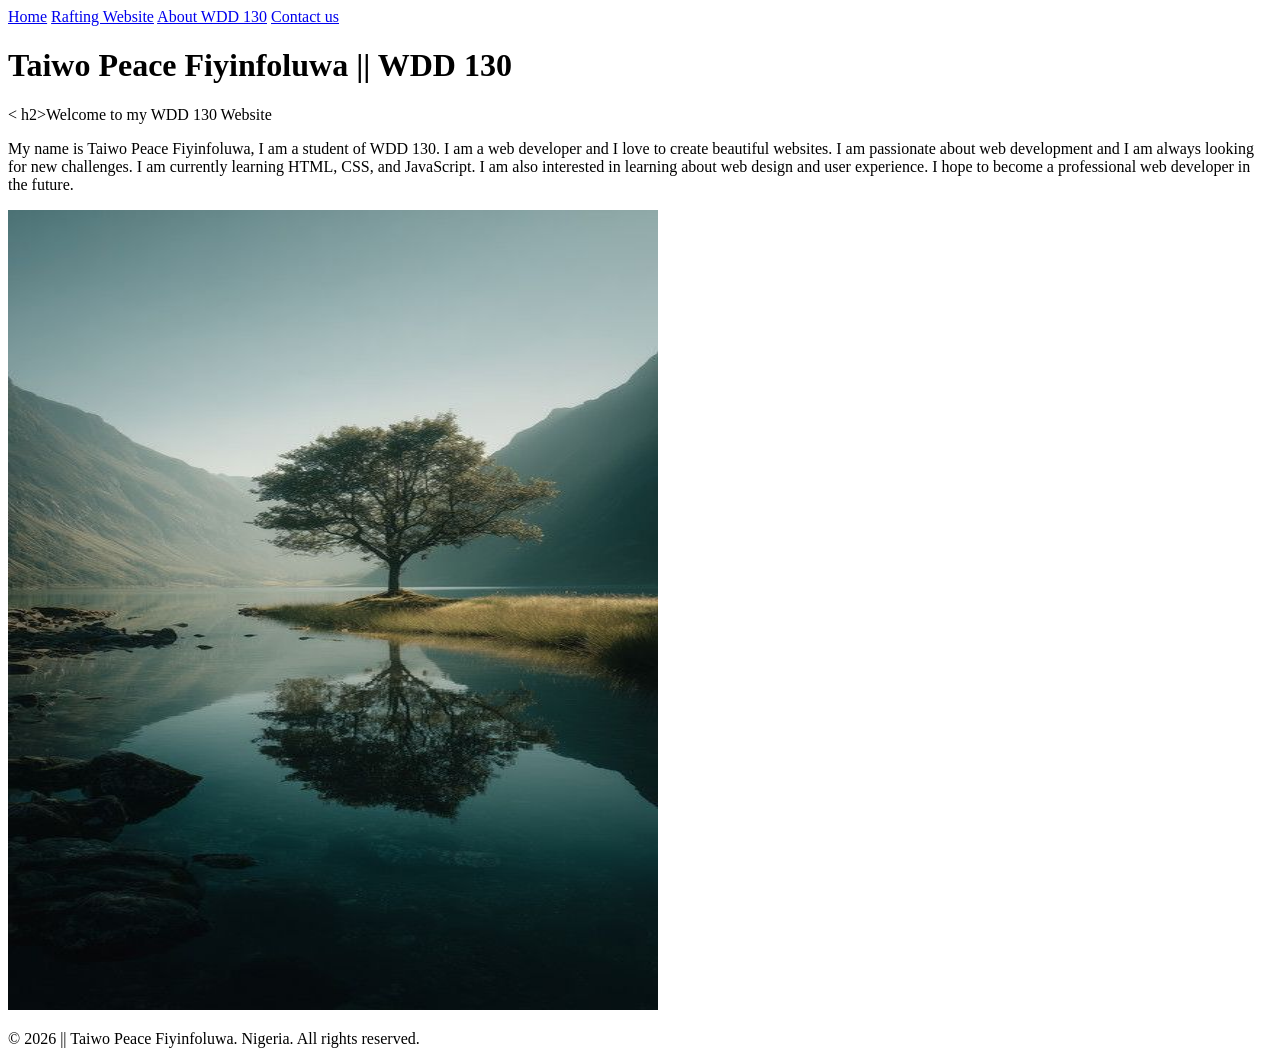
<file: Index.html>
<!doctype html>
<html lang="en">
  <head>
    <meta charset="UTF-8" />
    <meta name="viewport" content="width=device-width, initial-scale=1.0" />
    <title>Taiwo Peace Fiyinfoluwa || WDD130</title>
  </head>
  <body>
    <header>
      <nav>
        <a href=" #"> Home</a>
        <a href="#wwr"> Rafting Website</a>
        <a href="#about"> About WDD 130</a>
        <a href="#contact"> Contact us</a>
      </nav>
    </header>

    <main>
      <h1>Taiwo Peace Fiyinfoluwa || WDD 130</h1>
      < h2>Welcome to my WDD 130 Website</h2>
      <p>My name is Taiwo Peace Fiyinfoluwa, I am a student of WDD 130. I am a web developer and I love to create beautiful websites. I am passionate about web development and I am always looking for new challenges. I am currently learning HTML, CSS, and JavaScript. I am also interested in learning about web design and user experience. I hope to become a professional web developer in the future.</p>
      <img src="../images/Nature.jpg" alt="Nature" width="650" height="800" />
    </main>

    <footer>
        <p> © 2026 || Taiwo Peace Fiyinfoluwa. Nigeria. All rights reserved.</p>
    </footer>
  </body>
</html>
</file>
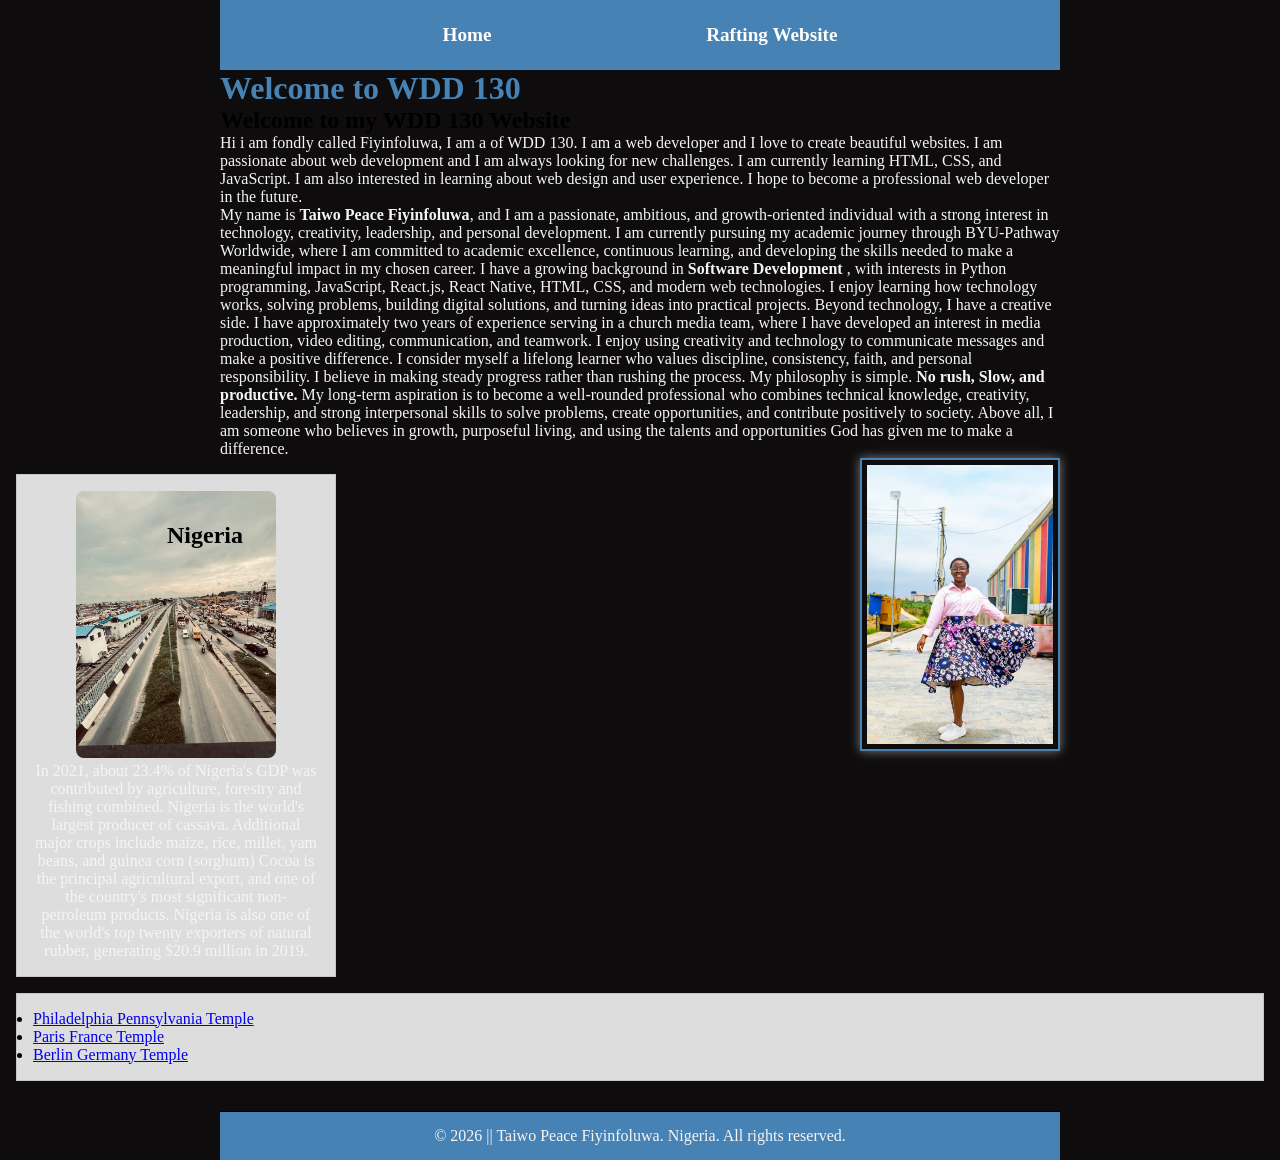
<file: index.html>
<!DOCTYPE html>
<html lang="en">

<head>
    <meta charset="UTF-8">
    <meta name="viewport" content="width=device-width, initial-scale=1.0">
    <title>WDD 130 | Personal Homepage</title>
    <meta name="author" content=" Taiwo Fiyinfoluwa ">
    <meta name="description" content=" This is a webpage about Nigeria, culture, transportation and economy and styled it with css">
    <link rel="stylesheet" href="styles/styles.css">

</head>

<body>

    <header class="grid">
        <nav>
            <a href="#"> Home</a>
            <a href="wwr/about.html">Rafting Website</a>

        </nav>
    </header>
    <main>
        <h1>Welcome to WDD 130</h1>
        <h2>Welcome to my WDD 130 Website</h2>
        <p>Hi i am fondly called Fiyinfoluwa, I am a of WDD 130. I am a web developer and I love to create beautiful websites. I am passionate about web development and I am always looking for new challenges. I am currently learning HTML, CSS, and JavaScript. I am also interested in learning about web design and user experience. I hope to become a professional web developer in the future.</p>
        <p>
            My name is <strong> Taiwo Peace Fiyinfoluwa</strong>, and I am a passionate, ambitious, and growth-oriented individual with a strong interest in technology, creativity, leadership, and personal development.

            I am currently pursuing my academic journey through BYU-Pathway Worldwide, where I am committed to academic excellence, continuous learning, and developing the skills needed to make a meaningful impact in my chosen career.

            I have a growing background in <strong> Software Development </strong>, with interests in Python programming, JavaScript, React.js, React Native, HTML, CSS, and modern web technologies. I enjoy learning how technology works, solving problems, building digital solutions, and turning ideas into practical projects.

            Beyond technology, I have a creative side. I have approximately two years of experience serving in a church media team, where I have developed an interest in media production, video editing, communication, and teamwork. I enjoy using creativity and technology to communicate messages and make a positive difference.

            I consider myself a lifelong learner who values discipline, consistency, faith, and personal responsibility. I believe in making steady progress rather than rushing the process. My philosophy is simple. <strong> No rush, Slow, and productive.</strong>

            My long-term aspiration is to become a well-rounded professional who combines technical knowledge, creativity, leadership, and strong interpersonal skills to solve problems, create opportunities, and contribute positively to society.

            Above all, I am someone who believes in growth, purposeful living, and using the talents and opportunities God has given me to make a difference.
        </p>
        <img src="./images/profile.jpg" alt="My profile image" width="650" height="800">

    </main>
    <aside class="box">
        <h2>Nigeria</h2>
        <img src="./images/lagos_nigeria.jpg" alt=" This is LAGOS NIGERIA">
        <p> In 2021, about 23.4% of Nigeria's GDP was contributed by agriculture, forestry and fishing combined.
            Nigeria is the world's largest producer of cassava.
            Additional major crops include maize, rice, millet, yam beans, and guinea corn (sorghum)
            Cocoa is the principal agricultural export, and one of the country's most significant non-petroleum products.
            Nigeria is also one of the world's top twenty exporters of natural rubber, generating $20.9 million in 2019.</p>
    </aside>
    <ul class="box">
        <li><a href="https://www.churchofjesuschrist.org/temples/details/philadelphia-pennsylvania-temple" target="_blank" rel="noopener">Philadelphia Pennsylvania Temple</a></li>
        <li><a href="https://www.churchofjesuschrist.org/temples/details/paris-france-temple" target="_blank" rel="noopener">Paris France Temple</a></li>
        <li><a href="https://www.churchofjesuschrist.org/temples/details/berlin-germany-temple" target="_blank" rel="noopener">Berlin Germany Temple</a></li>
    </ul>

    <footer>
        <p> © 2026 || Taiwo Peace Fiyinfoluwa. Nigeria. All rights reserved.</p>
    </footer>
</body>

</html>
</file>
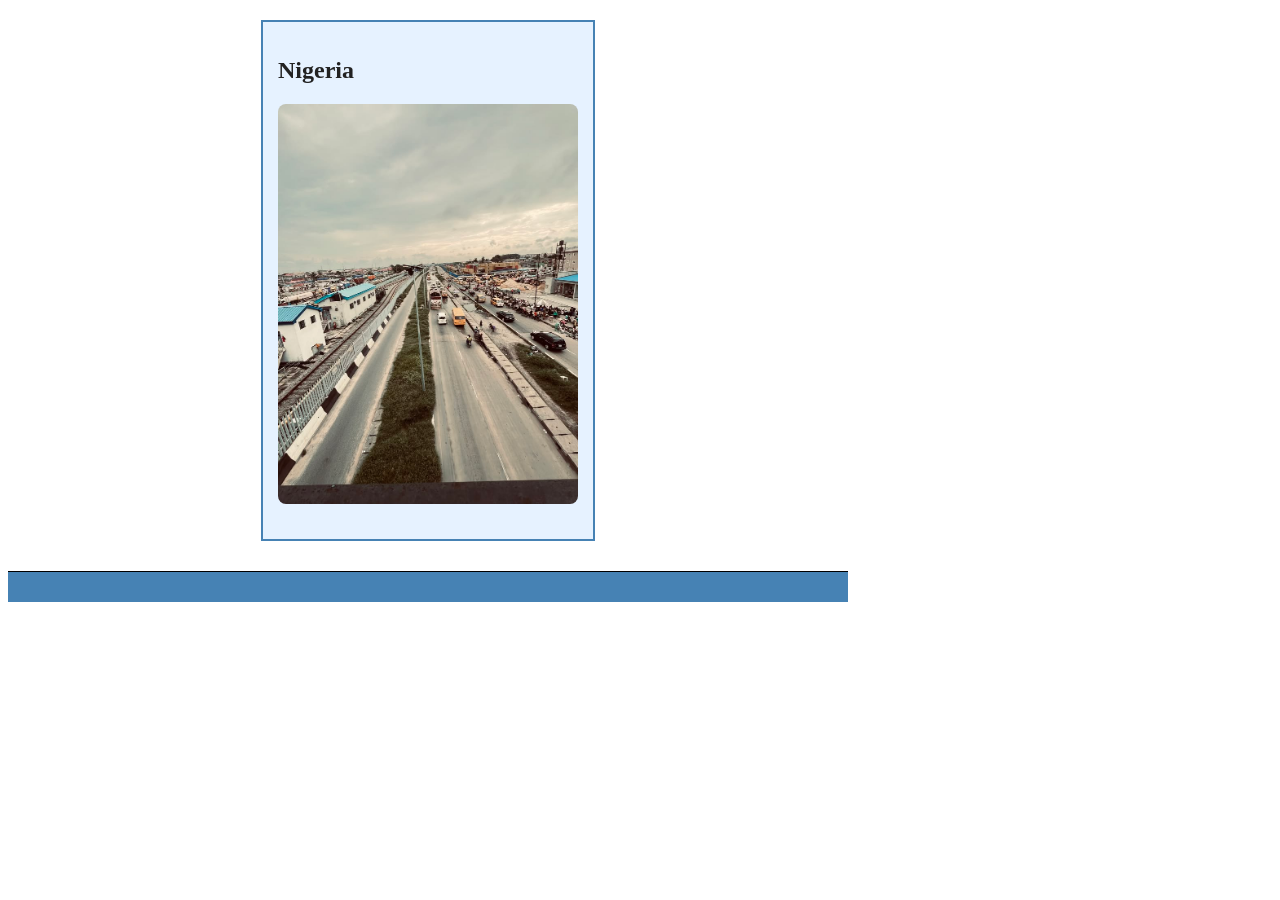
<file: week2/index.html>
<!doctype html>
<html lang="en">
  <head>
    <meta charset="UTF-8" />
    <meta name="viewport" content="width=device-width, initial-scale=1.0" />
    <title> WDD 130 | Taiwo Fiyinfoluwa</title>
     <meta name="author " content=" Taiwo Peace Fiyinfoluwa " />
    <meta name="description" content=" This is a webpage about Nigeria " />
    <link rel="stylesheet" href="./styles/style.css" />
  </head>
  <body>
    <main>
      <aside>
        <h2>Nigeria</h2>
        <img src="./images/Lagos, Nigeria.jpg" alt=" This is LAGOS ci1" />
        <p></p>
      </aside>

      <footer>


      </footer>
    </main>
  </body>
</html>
</file>
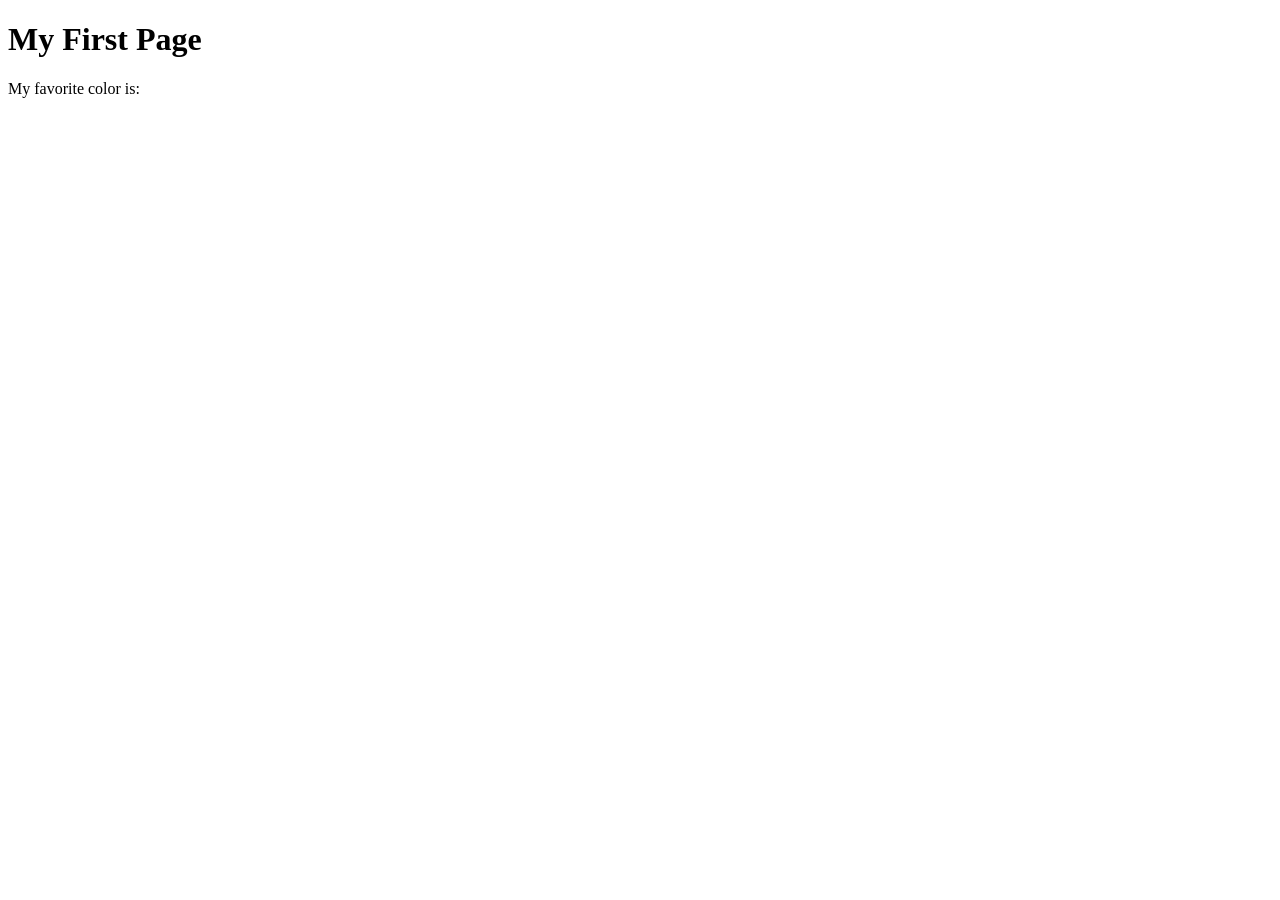
<file: week01/first-page.html>
<!DOCTYPE html>
<html lang="en">

<head>
    <meta charset="UTF-8">
    <meta name="viewport" content="width=device-width, initial-scale=1.0">
    <title>My First Page</title>
</head>

<body>
    <h1>My First Page</h1>
    <p>My favorite color is: </p>
</body>

</html>
</file>
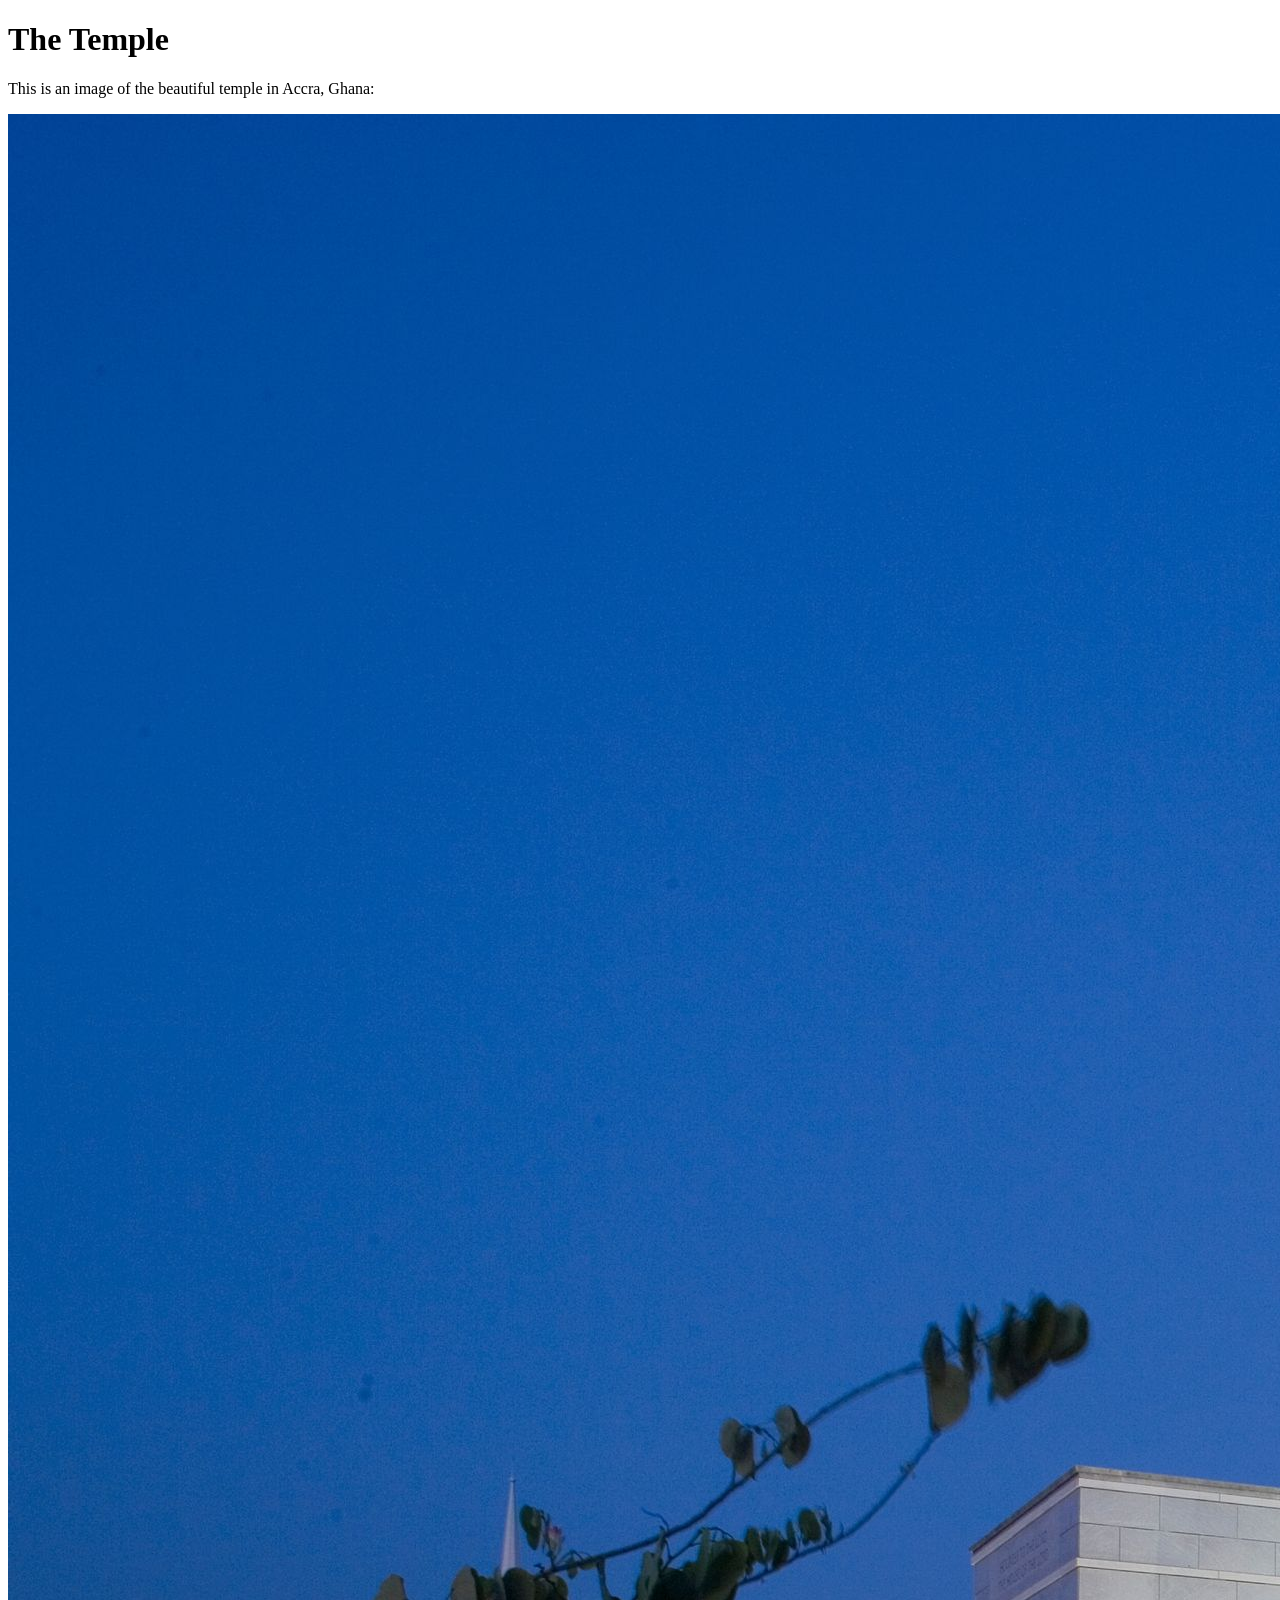
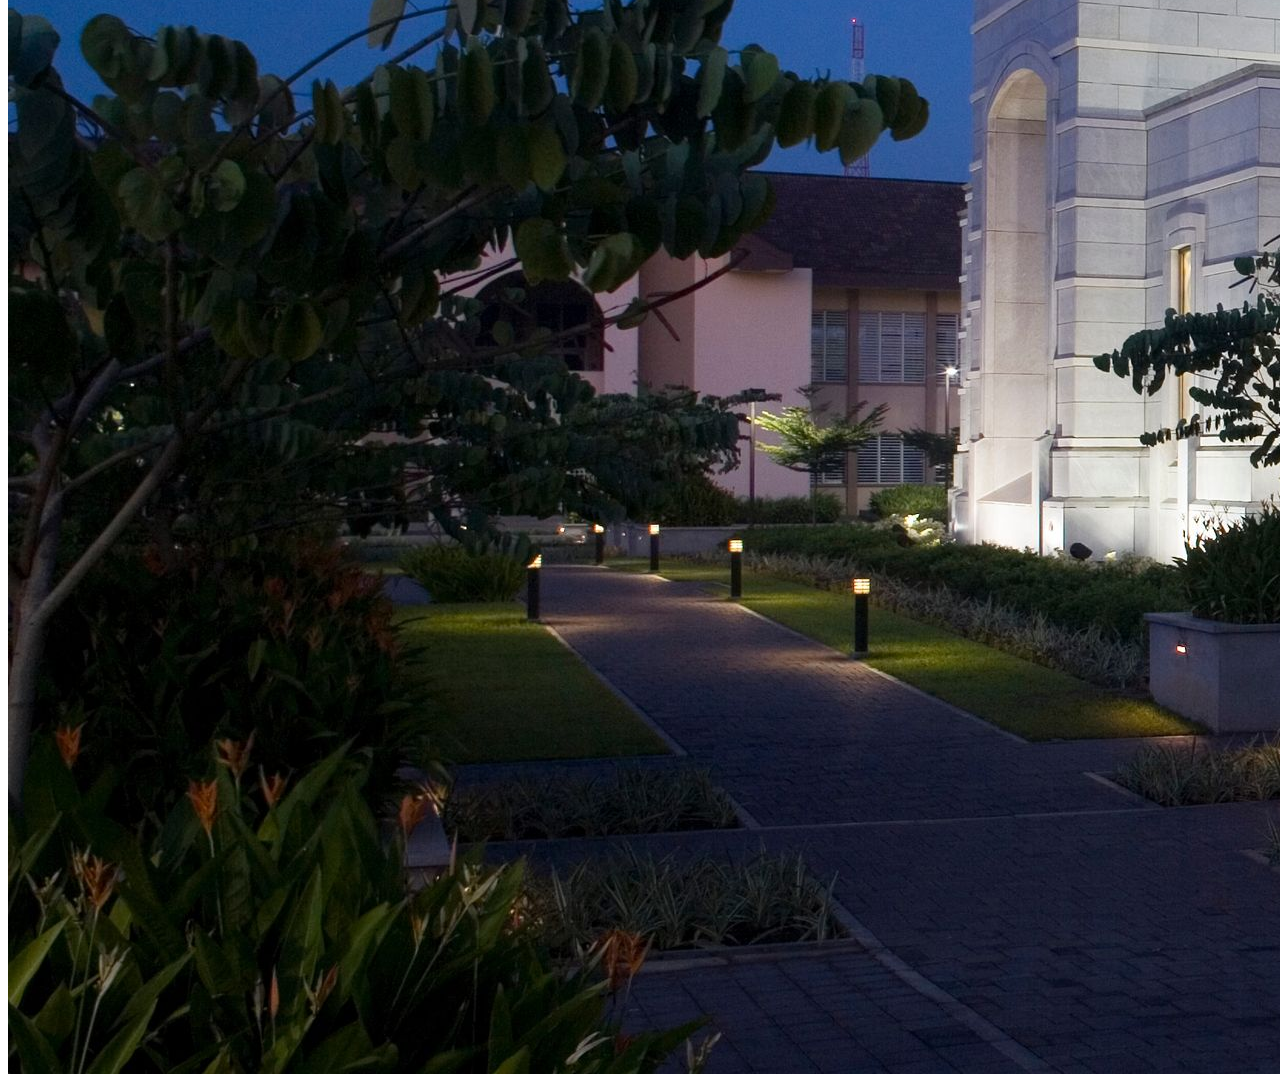
<file: week01/images.html>
<!DOCTYPE html>
<html lang="en">

<head>
    <meta charset="UTF-8">
    <meta name="viewport" content="width=device-width, initial-scale=1.0">
    <title>Temple Image</title>
</head>

<body>
    <h1>The Temple</h1>
    <p>This is an image of the beautiful temple in Accra, Ghana:</p>
    <img src="images/temple-large.jpeg" alt="The Accra Ghana Temple">

</body>

</html>
</file>
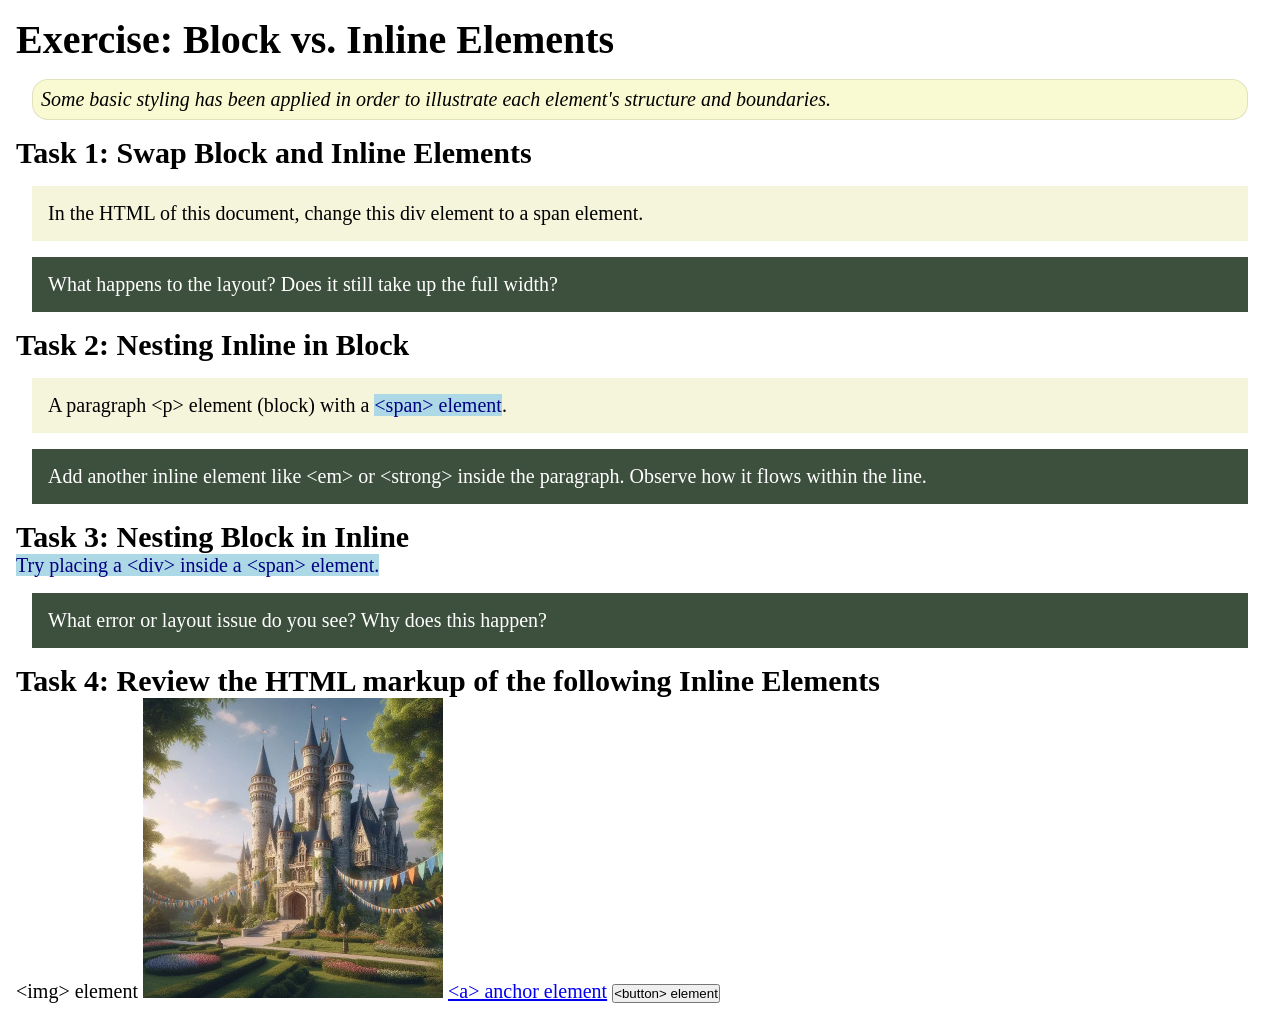
<file: week02/block-vs-inline.html>
<!DOCTYPE html>
<html lang="en">

<head>
    <meta charset="UTF-8">
    <meta name="viewport" content="width=device-width, initial-scale=1.0">
    <title>Exercise: Block vs. Inline Elements</title>
    <link rel="stylesheet" href="styles/block-vs-inline.css">
</head>

<body>
    <main>
        <h1>Exercise: Block vs. Inline Elements</h1>
        <p class="note">Some basic styling has been applied in order to illustrate each element's structure and boundaries.</p>

        <h2>Task 1: Swap Block and Inline Elements</h2>
        <div>In the HTML of this document, change this div element to a span element.</div>

        <p class="question">What happens to the layout? Does it still take up the full width?</p>

        <h2>Task 2: Nesting Inline in Block</h2>
        <p>A paragraph &lt;p&gt; element (block) with a <span>&lt;span&gt; element</span>.</p>
        <p class="question">Add another inline element like &lt;em&gt; or &lt;strong&gt; inside the paragraph. Observe how it flows within the line.</p>

        <h2>Task 3: Nesting Block in Inline</h2>
        <span>Try placing a &lt;div&gt; inside a &lt;span&gt; element.</span>
        <p class="question">What error or layout issue do you see? Why does this happen?</p>

        <h2>Task 4: Review the HTML markup of the following Inline Elements</h2>
        &lt;img&gt; element
        <img src="images/castle.webp" alt="placeholder image (images are inline)" width="300" height="300">
        <a href="https://churchofjesuschrist.org">&lt;a&gt; anchor element</a>
        <button type="button">&lt;button&gt; element</button>
    </main>
</body>

</html>
</file>
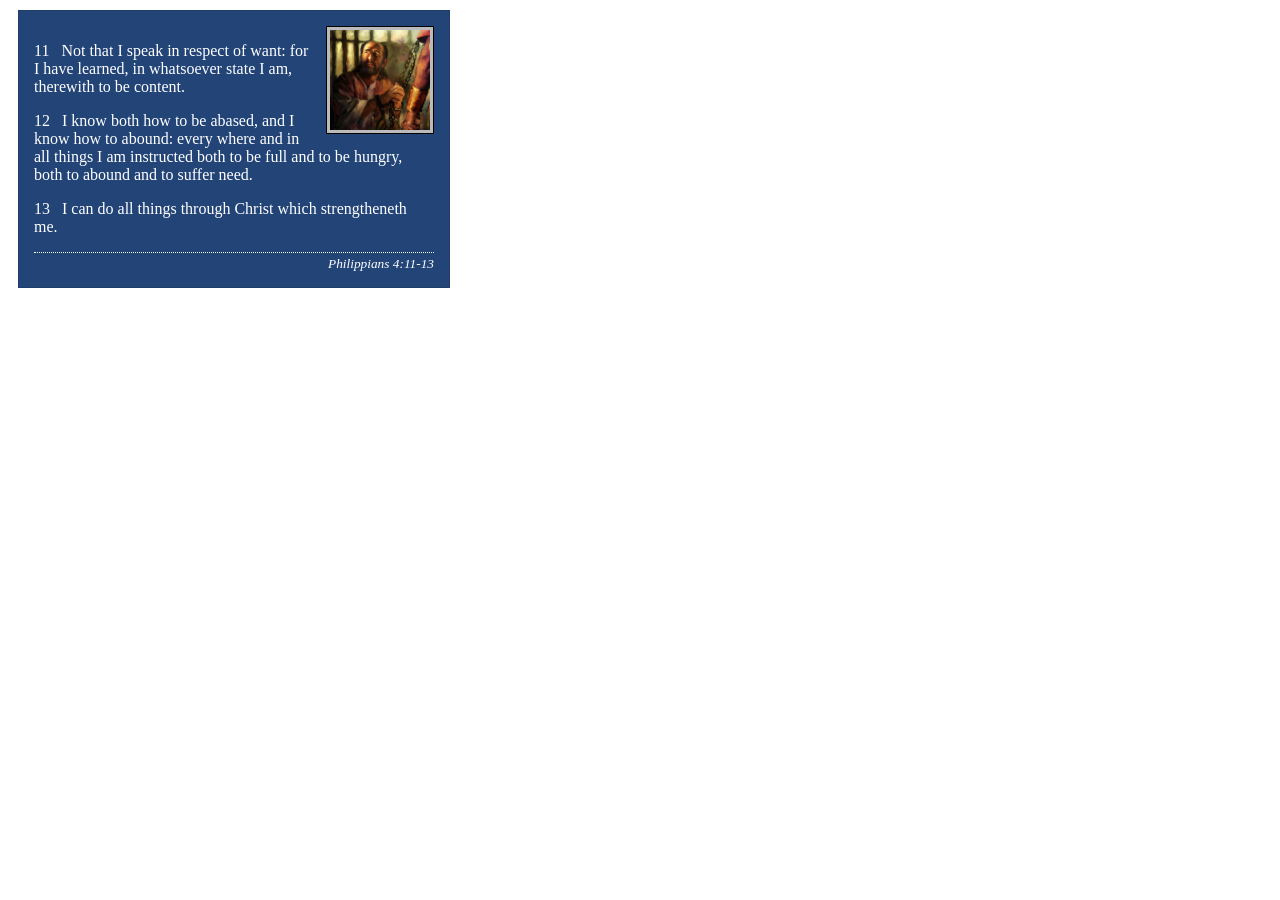
<file: week02/box-model-solution.html>
<!DOCTYPE html>
<html lang="en">

<head>
    <meta charset="UTF-8">
    <meta name="viewport" content="width=device-width, initial-scale=1.0">
    <title>Box Model Activity</title>
    <link rel="stylesheet" href="styles/box-model-solution.css">
</head>

<body>
    <main>
        <div class="callout">
            <img src="images/apostle-paul-imprisoned.webp" alt="Paul the Apostle - Imprisoned in Rome" width="200" height="200">
            <blockquote>
                <p>11 &nbsp; Not that I speak in respect of want: for I have learned, in whatsoever state I am, therewith to be content.</p>
                <p>12 &nbsp; I know both how to be abased, and I know how to abound: every where and in all things I am instructed both to be full and to be hungry, both to abound and to suffer need.</p>
                <p>13 &nbsp; I can do all things through Christ which strengtheneth me.</p>
            </blockquote>
            <cite>Philippians 4:11-13</cite>
        </div>
    </main>
</body>

</html>
</file>
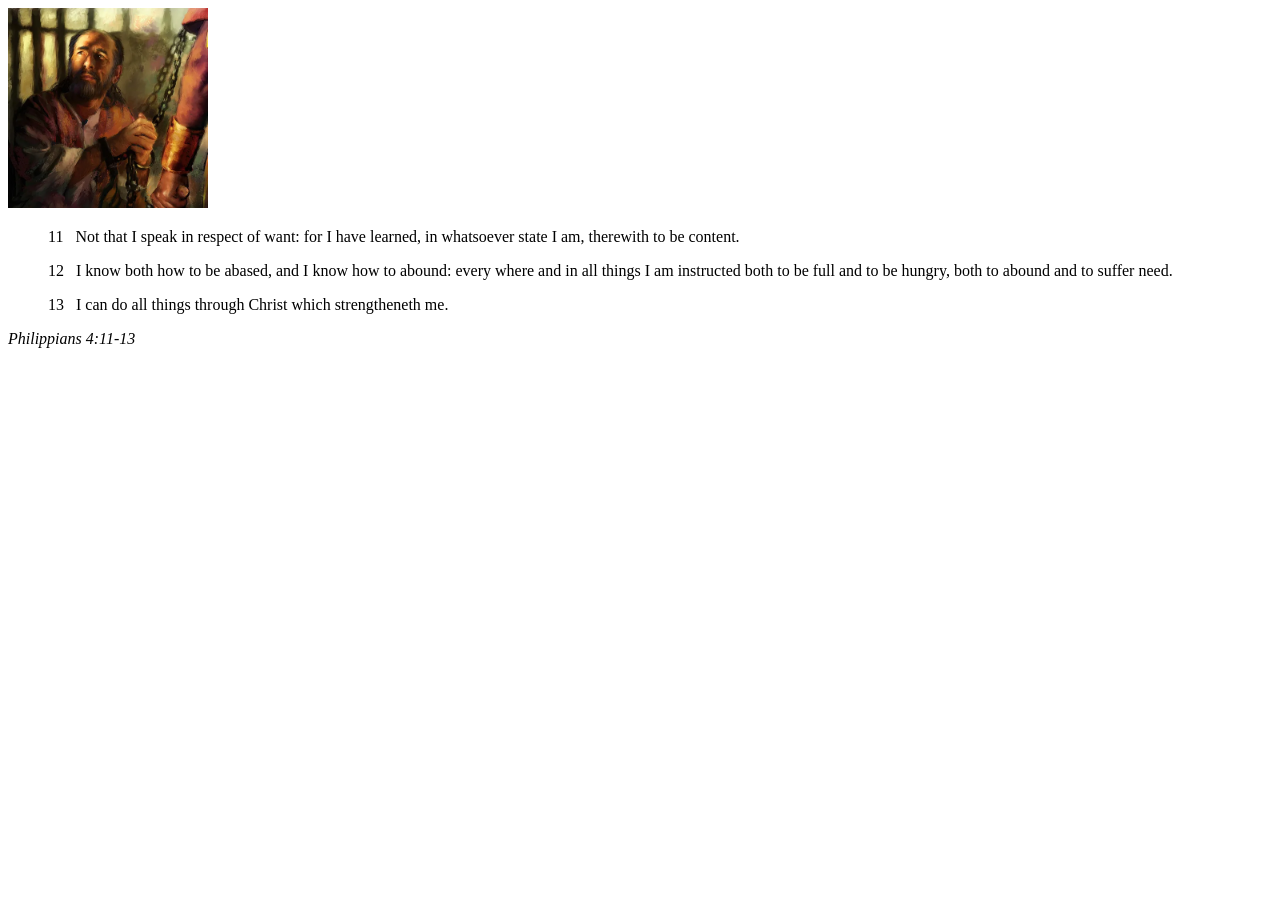
<file: week02/box-model.html>
<!DOCTYPE html>
<html lang="en">

<head>
    <meta charset="UTF-8">
    <meta name="viewport" content="width=device-width, initial-scale=1.0">
    <title>Box Model Activity</title>
</head>

<body>
    <main>
        <div class="callout">
            <img src="images/apostle-paul-imprisoned.webp" alt="Paul the Apostle - Imprisoned in Rome" width="200" height="200">
            <blockquote>
                <p>11 &nbsp; Not that I speak in respect of want: for I have learned, in whatsoever state I am, therewith to be content.</p>
                <p>12 &nbsp; I know both how to be abased, and I know how to abound: every where and in all things I am instructed both to be full and to be hungry, both to abound and to suffer need.</p>
                <p>13 &nbsp; I can do all things through Christ which strengtheneth me.</p>
            </blockquote>
            <cite>Philippians 4:11-13</cite>
        </div>
    </main>
</body>

</html>
</file>
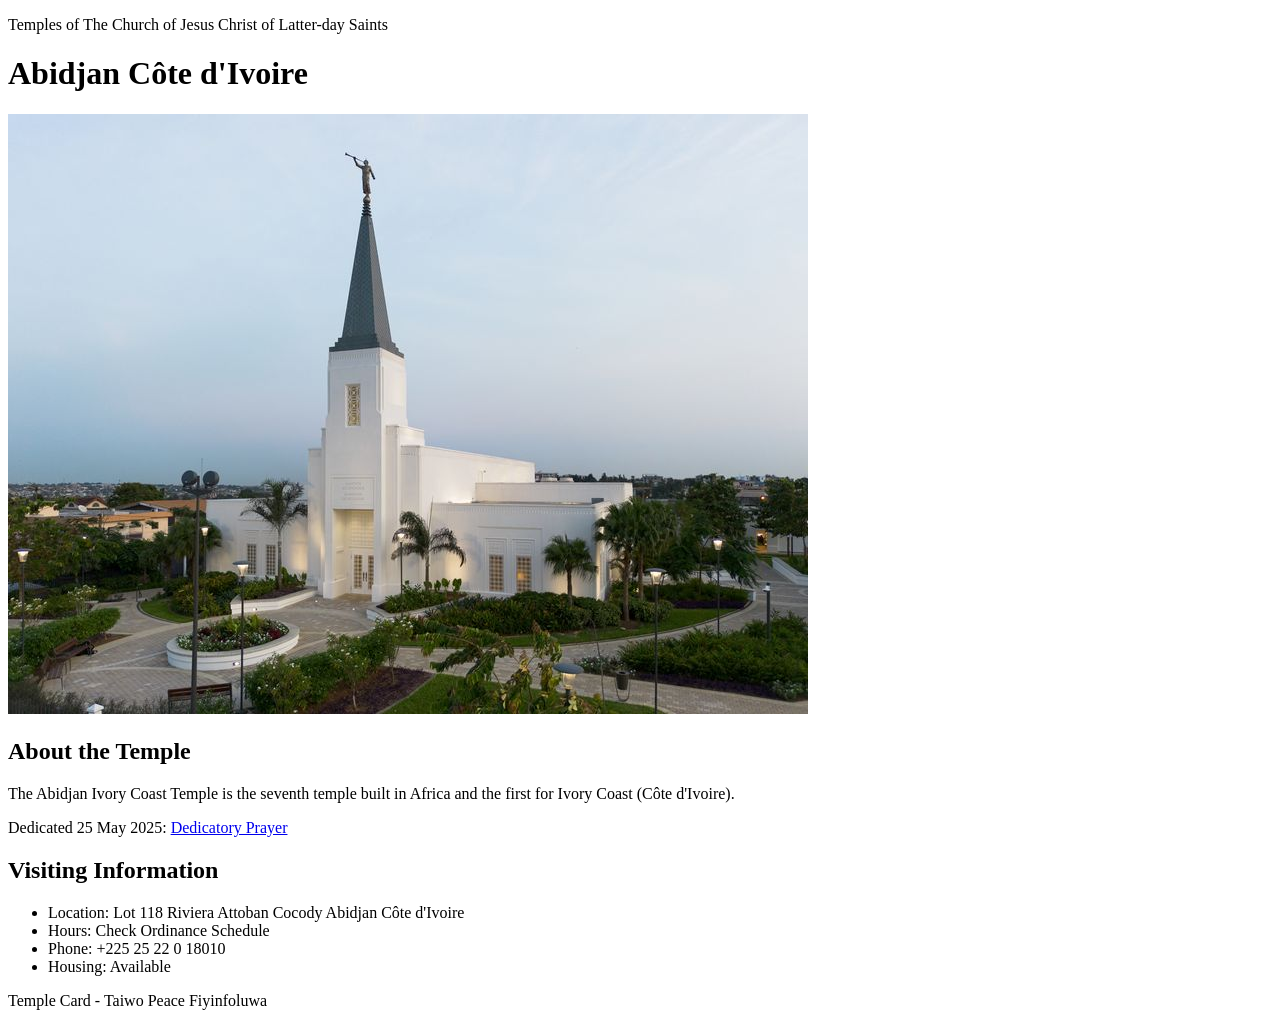
<file: week02/temple.html>
<!DOCTYPE html>
<html lang="en">

<head>
    <meta charset="UTF-8">
    <meta name="viewport" content="width=device-width, initial-scale=1.0">
    <title>Temple Card - Abidjan Côte d'Ivoire</title>
</head>

<body>
    <header>
        <p>Temples of The Church of Jesus Christ of Latter-day Saints</p>
    </header>
    <main>
        <h1>Abidjan Côte d'Ivoire</h1>
        <picture>
            <img src="images/abidjan-ivory-coast.jpeg" alt="Abidjan Côte d'Ivoire Temple">
        </picture>
        <section>
            <h2>About the Temple</h2>
            <p>The Abidjan Ivory Coast Temple is the seventh temple built in Africa and the first for Ivory Coast (Côte d'Ivoire).</p>
            <p>Dedicated 25 May 2025: <a href="https://www.churchofjesuschrist.org/temples/dedicatory-prayer/abidjan-ivory-coast-temple/2025-05-25?lang=eng" target="_blank" rel="noopener noreferrer">Dedicatory Prayer</a></p>
        </section>
        <section>
            <h2>Visiting Information</h2>
            <ul>
                <li>Location: Lot 118 Riviera Attoban Cocody Abidjan Côte d'Ivoire</li>
                <li>Hours: Check Ordinance Schedule</li>
                <li>Phone: +225 25 22 0 18010</li>
                <li>Housing: Available</li>
            </ul>
        </section>
    </main>
    <footer>
        <p>Temple Card - Taiwo Peace Fiyinfoluwa</p>
    </footer>
</body>

</html>
</file>
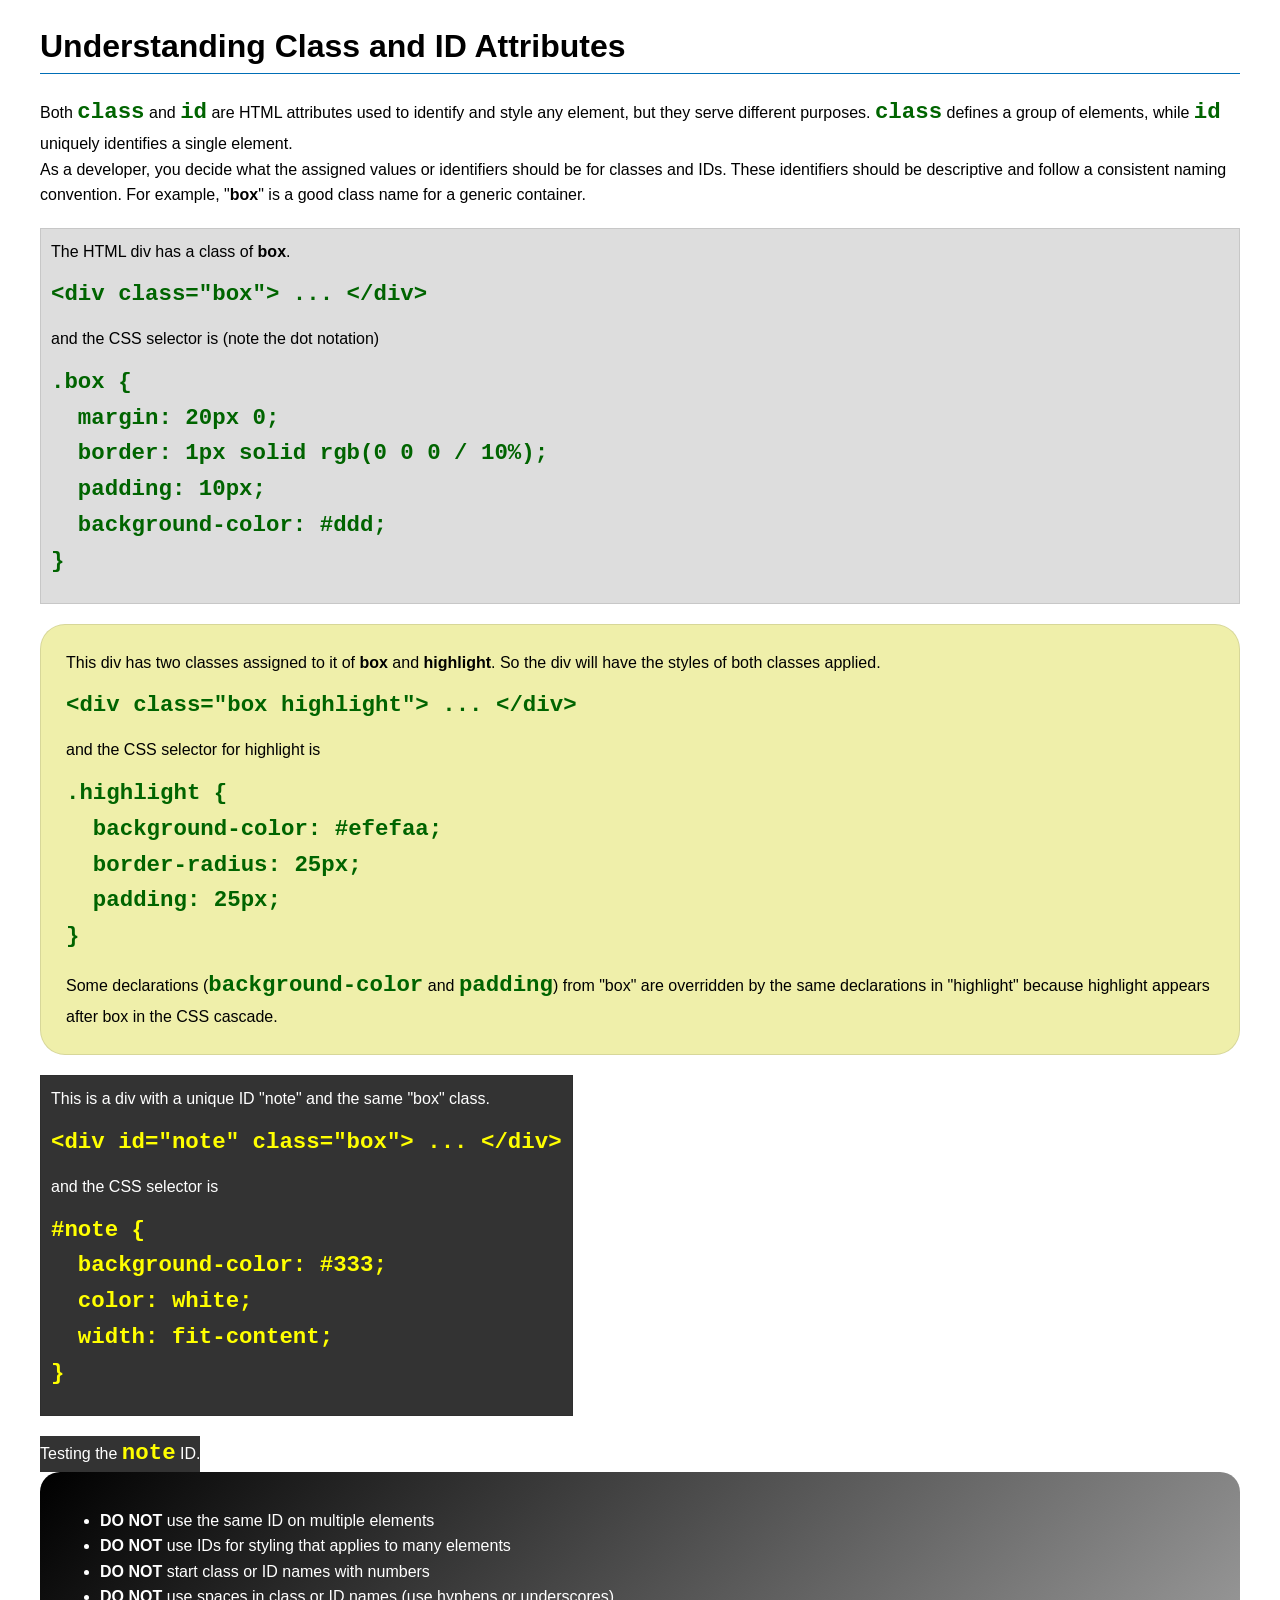
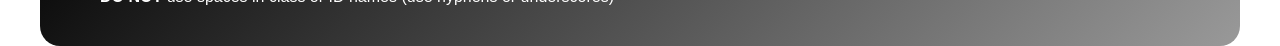
<file: week03/class-and-id.html>
<!DOCTYPE html>
<html lang="en">

<head>
    <meta charset="UTF-8">
    <meta name="viewport" content="width=device-width, initial-scale=1.0">
    <title>Class vs ID Attributes</title>
    <link rel="stylesheet" href="styles/class-and-id.css">
</head>

<body>
    <h1>Understanding Class and ID Attributes</h1>
    <p>Both <code>class</code> and <code>id</code> are HTML attributes used to identify and style any element, but they serve different purposes. <code>class</code> defines a group of elements, while <code>id</code> uniquely identifies a single element.</p>
    <p>As a developer, you decide what the assigned values or identifiers should be for classes and IDs. These identifiers should be descriptive and follow a consistent naming convention. For example, "<strong>box</strong>" is a good class name for a generic container.</p>
    <div class="box">
        <p>The HTML div has a class of <strong>box</strong>.</p>
        <pre><code class="html">&lt;div class="box"&gt; ... &lt;/div&gt;</code></pre>
        and the CSS selector is (note the dot notation)
        <pre><code class="css">.box {
  margin: 20px 0;
  border: 1px solid rgb(0 0 0 / 10%);
  padding: 10px;
  background-color: #ddd; 
}</code></pre>
    </div>

    <div class="box highlight">
        <p>This div has two classes assigned to it of <strong>box</strong> and <strong>highlight</strong>. So the div will have the styles of both classes applied.</p>
        <pre><code class="html">&lt;div class="box highlight"&gt; ... &lt;/div&gt;</code></pre>
        and the CSS selector for highlight is
        <pre><code class="css">.highlight {
  background-color: #efefaa;
  border-radius: 25px;
  padding: 25px;
}</code></pre>
        <p>Some declarations (<code>background-color</code> and <code>padding</code>) from "box" are overridden by the same declarations in "highlight" because highlight appears after box in the CSS cascade.</p>
    </div>

    <div id="note" class="box">
        <p>This is a div with a unique ID "note" and the same "box" class.</p>
        <pre><code class="html">&lt;div id="note" class="box"&gt; ... &lt;/div&gt;</code></pre>
        and the CSS selector is
        <pre><code class="css">#note {
  background-color: #333;
  color: white;
  width: fit-content;
}</code></pre>
    </div>

    <div id="note">
        <p>Testing the <code>note</code> ID.</p>
    </div>

    <section id="best-practice">
        <ul>
            <li><strong>DO NOT</strong> use the same ID on multiple elements</li>
            <li><strong>DO NOT</strong> use IDs for styling that applies to many elements</li>
            <li><strong>DO NOT</strong> start class or ID names with numbers</li>
            <li><strong>DO NOT</strong> use spaces in class or ID names (use hyphens or underscores)</li>
        </ul>
    </section>

</body>

</html>
</file>
<file: styles/styles.css>
* {
    margin: 0;
    padding: 0;
    box-sizing: border-box;
}

body {
    background-color: #0e0c0c;
}

header,
footer {
    max-width: 840px;
    margin: 0 auto;
}

nav {
    background-color: steelblue;
    padding: 1rem;
    display: flex;
    justify-content: space-evenly;
    align-items: center;
}

/* Navigation links */

.grid {
    display: grid;
    align-items: center;
}

main {
    grid-column: 2/3;
    margin: 1rem;
}

aside {
    width: 20rem;
    position: relative;
    grid-column: 1/2;
    grid-row: 1/2;
}

nav a {
    display: block;
    padding: 0.5rem;
    text-decoration: none;
    font-size: 1.2rem;
    font-weight: 700;
    color: #fff;
}

/* Main content */
main {
    max-width: 840px;
    margin: 0 auto;
}

h1 {
    color: steelblue;
}

main img {
    width: 200px;
    height: auto;
    border: 2px solid steelblue;
    padding: 5px;
    box-shadow: 0 0 10px gray;
    float: right;
}

aside {
    width: 300px;
    margin: 20px auto;
    border: 2px solid steelblue;
    padding: 15px;
    background-color: #e6f2ff;
    color: #222222;
    width: 20em;
    text-align: center;

}

aside h2 {
    position: absolute;
    top: 47px;
    left: 150px;
}

aside img {
    width: 200px;
    height: auto;
    border-radius: 8px;
}

/* Paragraph */
p {
    padding: 0;
    color: whitesmoke;

}

footer {
    background-color: steelblue;
    color: white;
    text-align: center;
    padding: 15px;
    margin-top: 30px;
    border-top: 1px solid #000;
}

/* CLASS SELECTORS */
.box {
    margin: 1rem;
    border: 1px solid rgb(0 0 0 / 10%);
    padding: 1rem;
    background-color: #ddd;
    color: #000;
}
</file>
<file: week2/styles/style.css>
main{
width: 840px;
 }
 main img {
    width: 200px;
    height: auto;
 }
aside {
            width: 300px;
            margin: 20px auto;
            border: 2px solid steelblue;
            padding: 15px;
            background-color: #e6f2ff;
            color: #222222;
        }

        aside img {
            width: 100%;
            height: auto;
            border-radius: 8px;
        }


/* Paragraph */
p {
    padding: 0;
}


        footer {
            background-color: steelblue;
            color: white;
            text-align: center;
            padding: 15px;
            margin-top: 30px;
            border-top: 1px solid #000;
        }
</file>
<file: week02/styles/block-vs-inline.css>
* {
    margin: 0;
    padding: 0;
}

body {
    font-size: 20px;
    margin: 1rem;
}

p,
div {
    background-color: beige;
    margin: 1rem;
    padding: 1rem;
}

span {
    color: navy;
    background-color: lightblue;
}

code {
    margin: 0;
    padding: 0;
    color: green;
    font-size: 1.2rem;
}

.note {
    font-style: italic;
    background-color: lightgoldenrodyellow;
    border-radius: 1rem;
    border: 1px solid rgb(0 0 0 / 10%);
    margin: 1rem;
    padding: .5rem;
}

.question {
    background-color: #3d503d;
    color: #fff;
}
</file>
<file: week02/styles/box-model-solution.css>
.callout {
    max-width: 400px;
    margin: 10px;
    border: 1px solid rgb(0 0 0 / 10%);
    padding: 15px;
    background-color: #247;
    color: #fff;
}

.callout img {
    float: right;
    margin: 0 0 10px 15px;
    border: 1px solid #000;
    padding: 3px;
    background-color: #bbb;
    width: 100px;
    height: auto;
}

blockquote {
    margin: 0;
}

cite {
    display: block;
    border-top: 1px dotted #fff;
    padding-top: 3px;
    text-align: right;
    font-size: smaller;
}
</file>
<file: week03/styles/class-and-id.css>
body {
    font-family: Arial, sans-serif;
    line-height: 1.6;
    margin: 0;
    padding: 0 40px;
}

h1 {
    border-bottom: 1px solid rgb(0 110 182);
    padding-bottom: 0;
}

p {
    margin: 0;
}

code {
    color: darkgreen;
    font-weight: 700;
    font-size: 1.4rem;
}

/* Class examples - can be reused */
.box {
    margin: 20px 0;
    border: 1px solid rgb(0 0 0 / 10%);
    padding: 10px;
    background-color: #ddd;
    /* this is shorthand for #dddddd */
}

.highlight {
    background-color: #efefaa;
    border-radius: 25px;
    padding: 25px;
}

/* ID examples - should be unique */

#note {
    background-color: #333;
    color: white;
    width: fit-content;
}

#note code {
    color: yellow;
}

#best-practice {
    background: linear-gradient(135deg, #000 0%, #999 100%);
    color: white;
    border-radius: 20px;
    padding: 20px;
}
</file>
